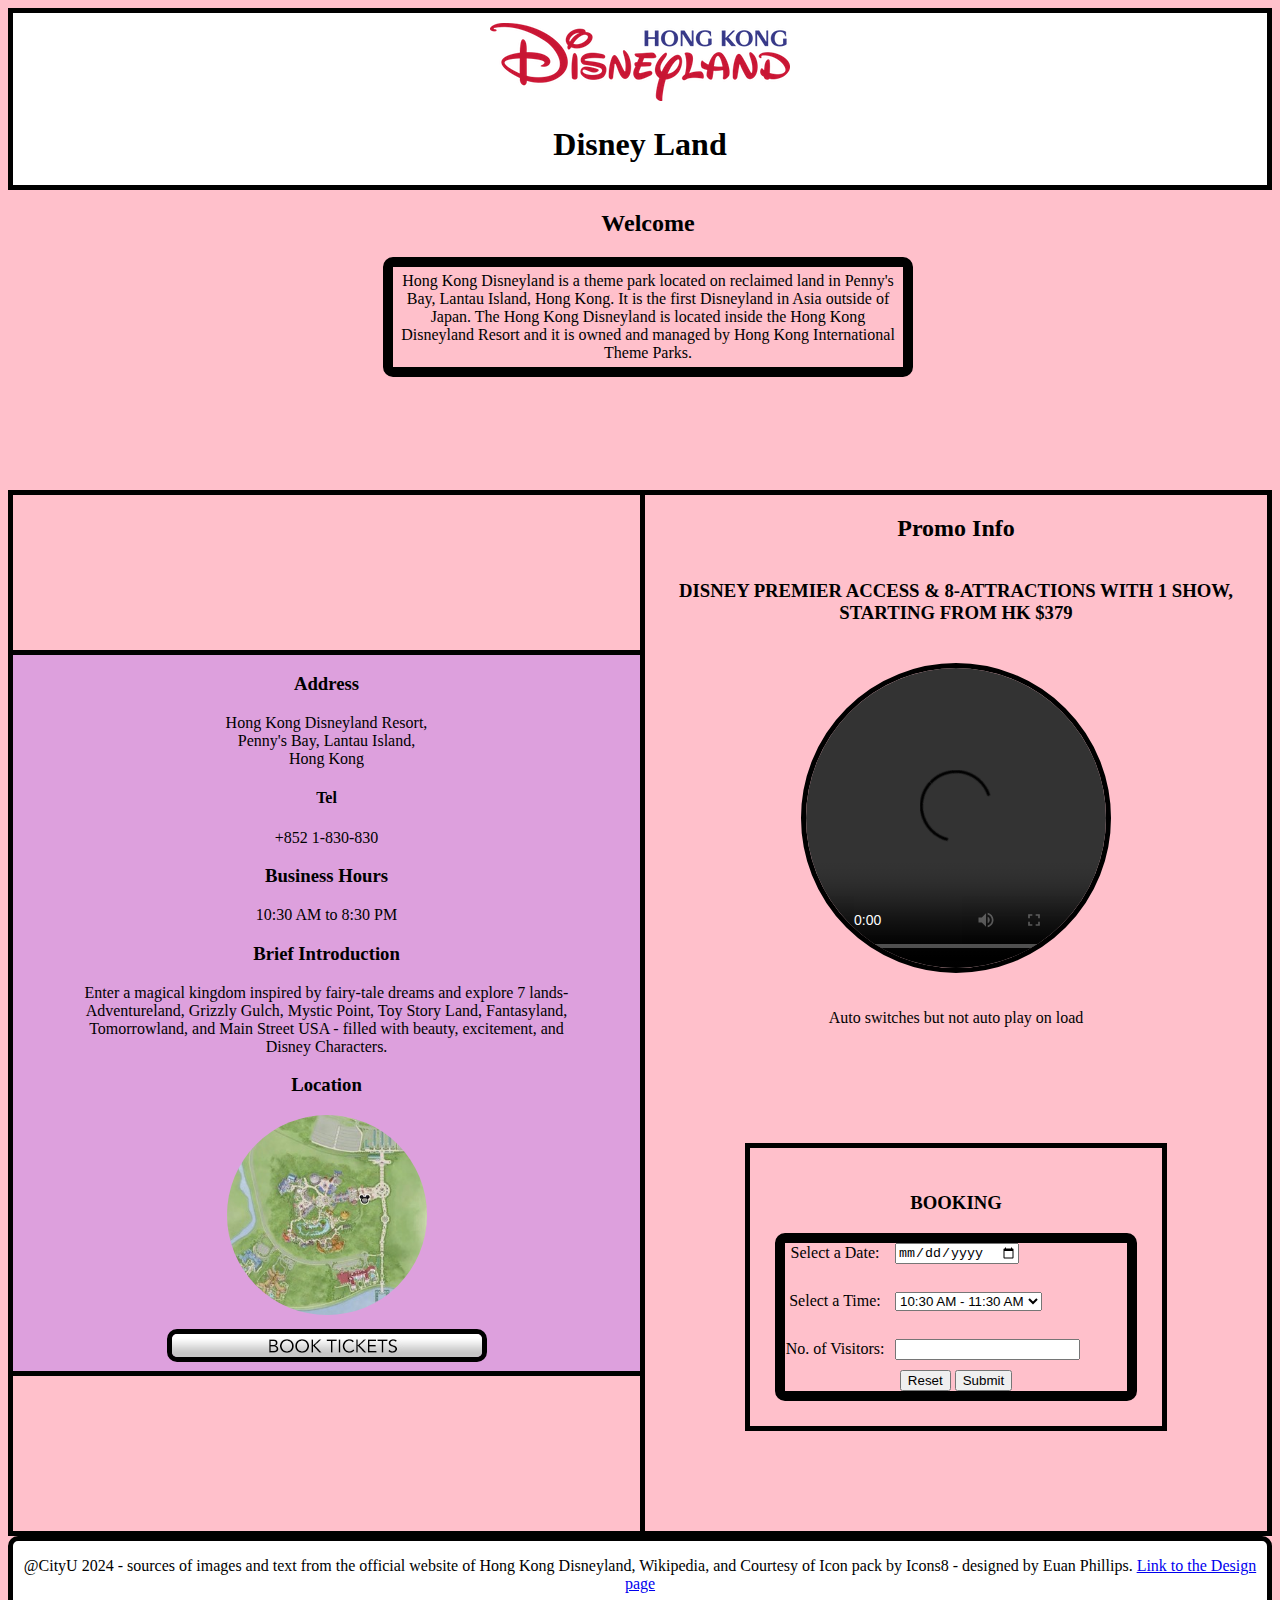
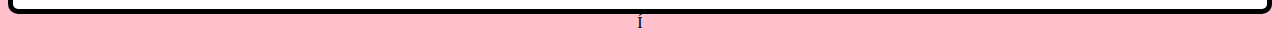
<file: index.html>
<!DOCTYPE html>
<html lang="en">

<head>
    <meta charset="UTF-8">
    <title>Disney Land Hong Kong</title>
    <link rel="stylesheet" type="text/css" href="css/theme.css">
</head>

<body id="frontPage">
    <header>
        <div class="i1">
            <a href="index.html">
                <img src="image/logo.png" alt="Banner Image">
            </a>
        </div>
        <div class="i1">
            <h1>Disney Land</h1>
        </div>
    </header>
    <div id="commonInfo">
        <iframe src="html/commonInfo.html"></iframe>
    </div>
    <div id="fBox">
        <div id="basicInfo">
            <h3>Address</h3>
            <p>Hong Kong Disneyland Resort,<br>
                Penny's Bay, Lantau Island,<br>
                Hong Kong
            </p>
            <h4>Tel</h4>
            <p>+852 1-830-830</p>
            <h3>Business Hours</h3>
            <p>10:30 AM to 8:30 PM</p>
            <h3>Brief Introduction</h3>
            <p>Enter a magical kingdom inspired by fairy-tale dreams and explore
                7 lands- Adventureland, Grizzly Gulch, Mystic Point, Toy Story Land,
                Fantasyland, Tomorrowland, and Main Street USA - filled with beauty,
                excitement, and Disney Characters.</p>
            <h3>Location</h3>
            <a href="html/order.html">
                <img class="roundPic scaleImg" width="200" height="200" src="image/location.jpg" alt="Map photo">
                <br>
                <img class="orderLinkButton" src="image/button.jpg" alt="Book button">
            </a>
        </div>
        <div>
            <div id="vidBooking">
                <h2>Promo Info</h2>
                <h3 id="message"></h3>
                <div id="videos">
                    <video id="videoCircle" width="300" height="300" autoplay controls>
                        Your browser does not support the video.
                        <source src="https://personal.cs.cityu.edu.hk/~cs2204/video/Castle.mp4" type="video/mp4">
                    </video>
                </div>
                <p>Auto switches but not auto play on load</p>
                <div id="booking">
                    <h3>BOOKING</h3>
                    <form name="res" method="get" action="html/form-script.html" onsubmit="return nonEmpty()">
                        <div class="fGroup">
                            <label for="dateInput">Select a Date:</label>
                            <input type="date" id="dateInput" name="dateInput">
                        </div>
                        <br>
                        <div class="fGroup">
                            <label for="timeInput">Select a Time:</label>
                            <select id="timeInput" name="timeInput">
                                <option value="10:00">10:30 AM - 11:30 AM</option>
                                <option value="11:00">11:30 AM - 12:30 PM</option>
                                <option value="12:00">12:30 PM - 1:30 PM</option>
                                <option value="09:00">1:30 PM - 2:30 PM</option>
                                <option value="10:00">2:30 PM - 3:30 PM</option>
                            </select>
                        </div>
                        <br>
                        <div class="fGroup">
                            <label for="noVisitors">No. of Visitors:</label><br>
                            <input type="text" id="noVisitors" name="noVisitors"><br>
                        </div>
                        <input type="reset" value="Reset">
                        <input type="submit" value="Submit">
                        <p class="error-message" id="warning">Data not completed, please re-enter</p>
                    </form>
                </div>
            </div>
        </div>
    </div>
    <footer>
        <p>
            @CityU 2024 - sources of images and text from the official website of Hong Kong Disneyland,
            Wikipedia, and Courtesy of Icon pack by Icons8 - designed by Euan Phillips.
            <a href="html/design.html"> Link to the Design page </a>
        </p>
    </footer>
</body>
<script src="https://personal.cs.cityu.edu.hk/~cs2204/cs2204cw3.js"></script>Í
<script src="javascript/homepage.js"></script>
</html>
</file>
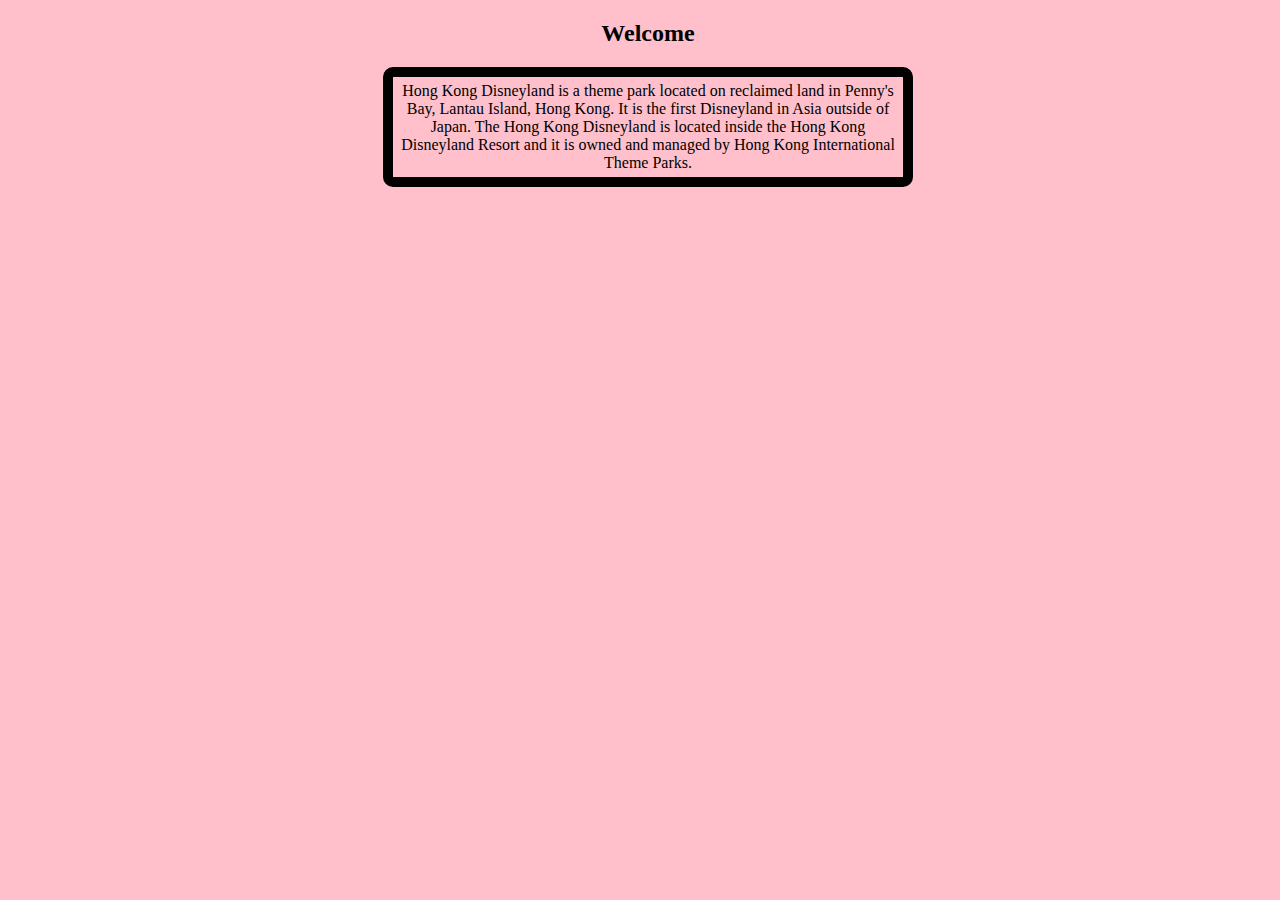
<file: html/commonInfo.html>
<!DOCTYPE html>
<html lang="en">
<head>
    <title>Repeated Content using Iframe</title>
    <link rel="stylesheet" type="text/css" href="../css/theme.css">
    <meta charset="UTF-8">
</head>
<body id="commonInfo">
    <h2>Welcome</h2>
    <div>
        <p>Hong Kong Disneyland is a theme park located on reclaimed land 
            in Penny's Bay, Lantau Island, Hong Kong. It is the first Disneyland 
            in Asia outside of Japan. The Hong Kong Disneyland is located inside 
            the Hong Kong Disneyland Resort and it is owned and managed by 
            Hong Kong International Theme Parks.
        </p>
    </div>
</body>
</html>
</file>
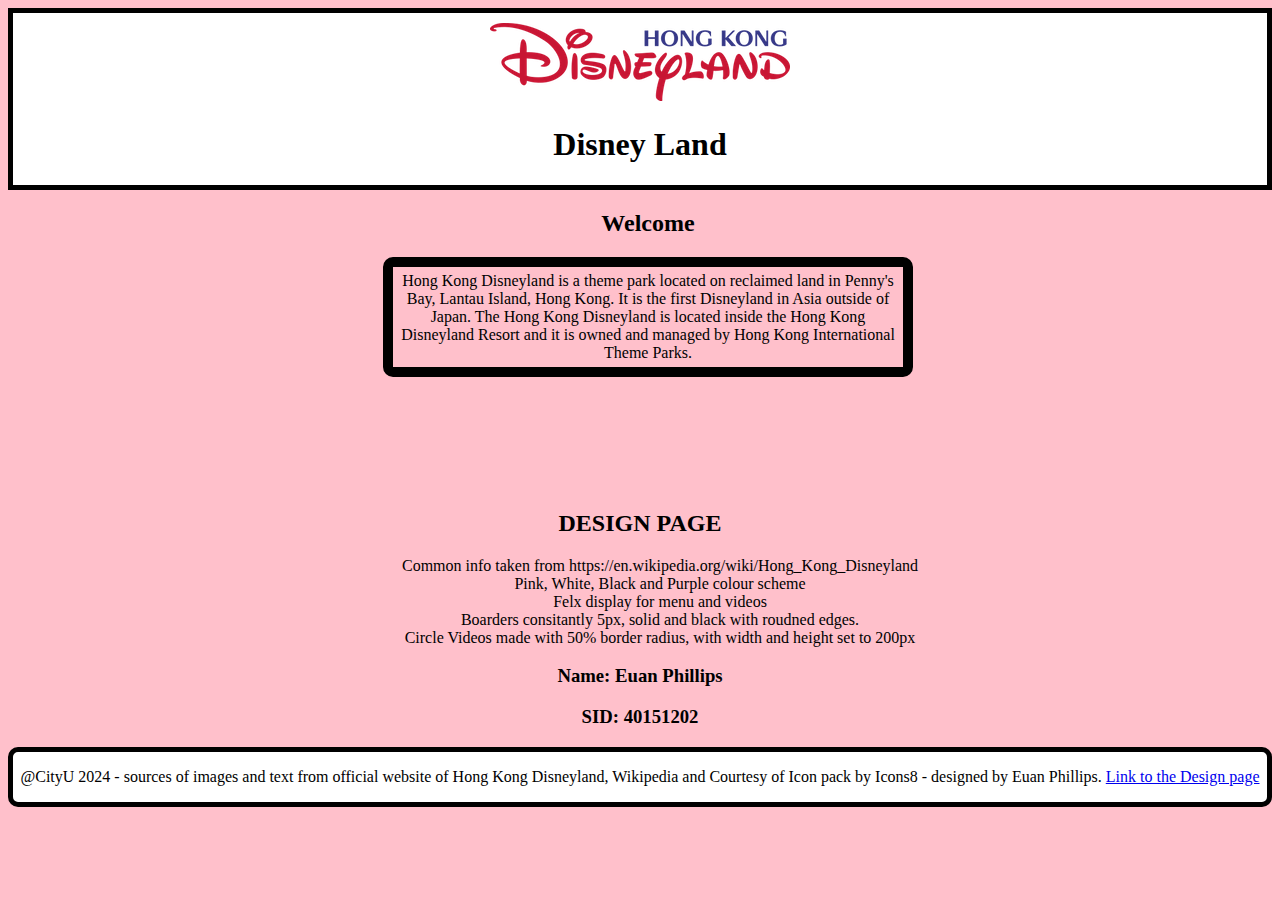
<file: html/design.html>
<!DOCTYPE html>
<html lang="en">

<head>
    <title>DESIGN PAGE</title>
    <link rel="stylesheet" type="text/css" href="../css/theme.css">
    <meta charset="UTF-8">
</head>

<body>
    <header>
        <a href="../index.html">
            <img src="../image/logo.png" alt="Banner Image">
        </a>
        <h1>Disney Land</h1>
    </header>
    <div id="commonInfo">
        <iframe src="../html/commonInfo.html"></iframe>
    </div>
    <h2>DESIGN PAGE</h2>
    <div id="designLst">
        <ul>
            <li>Common info taken from
                https://en.wikipedia.org/wiki/Hong_Kong_Disneyland</li>
            <li>Pink, White, Black and Purple colour scheme</li>
            <li>Felx display for menu and videos</li>
            <li>Boarders consitantly 5px, solid and black with roudned edges.</li>
            <li>Circle Videos made with 50% border radius, with width and height set to 200px</li>
        </ul>
    </div>
    <div>
        <h3>Name: Euan Phillips</h3>
        <h3>SID: 40151202</h3>
    </div>
    <footer>
        <p>
            @CityU 2024 - sources of images and text from official website of Hong Kong Disneyland,
            Wikipedia and Courtesy of Icon pack by Icons8 - designed by Euan Phillips.
            <a href="html/design.html"> Link to the Design page </a>
        </p>
    </footer>
</body>

</html>
</file>
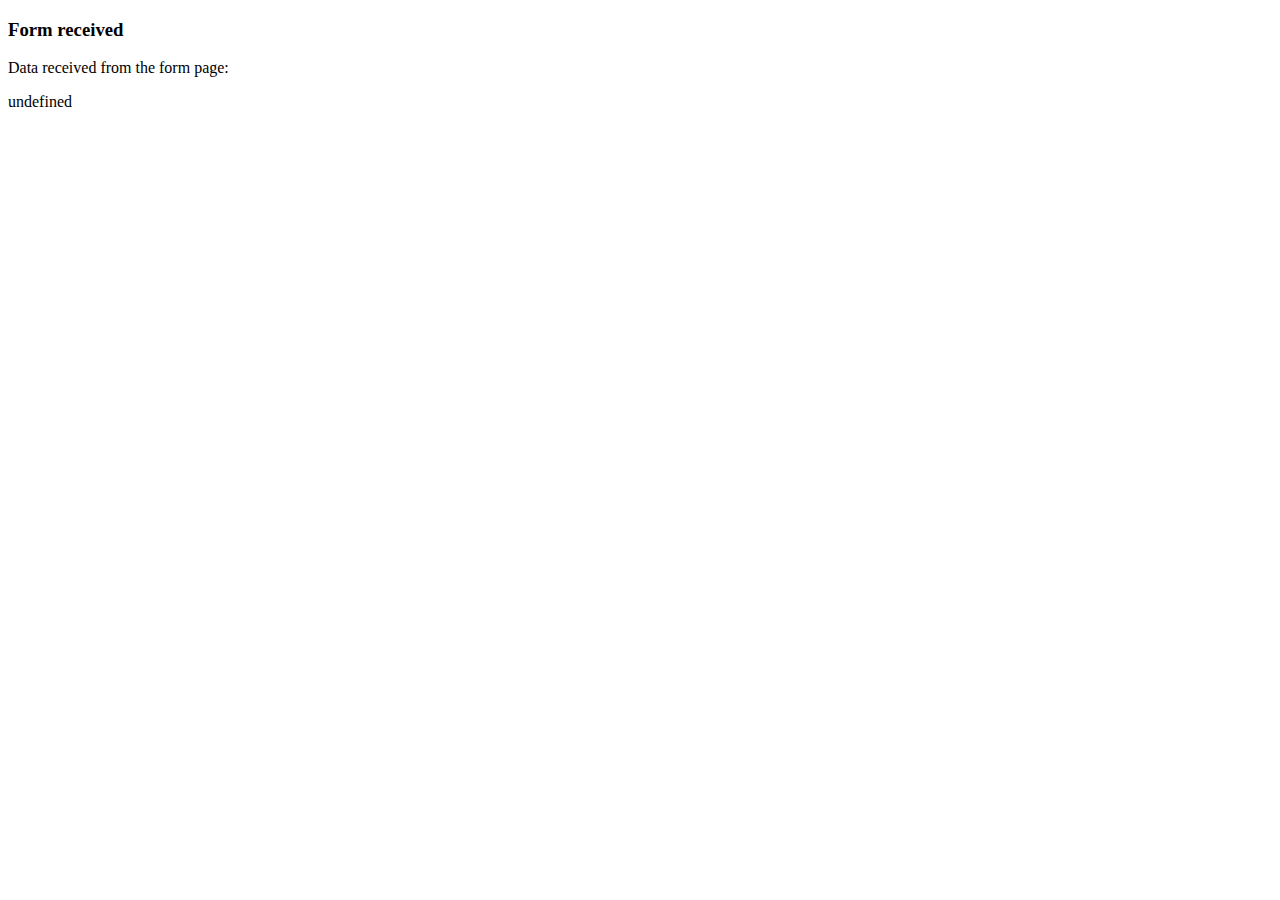
<file: html/form-script.html>
<!DOCTYPE html>
<html lang="en">

<head>
	<title>HTML Forms</title>
	<meta charset="UTF-8">
</head>

<body>
	<div>
		<h3>Form received</h3>
		<p>Data received from the form page:</p>
		<script>
			document.write(document.URL.split("?")[1]);
		</script>
	</div>
</body>

</html>
</file>
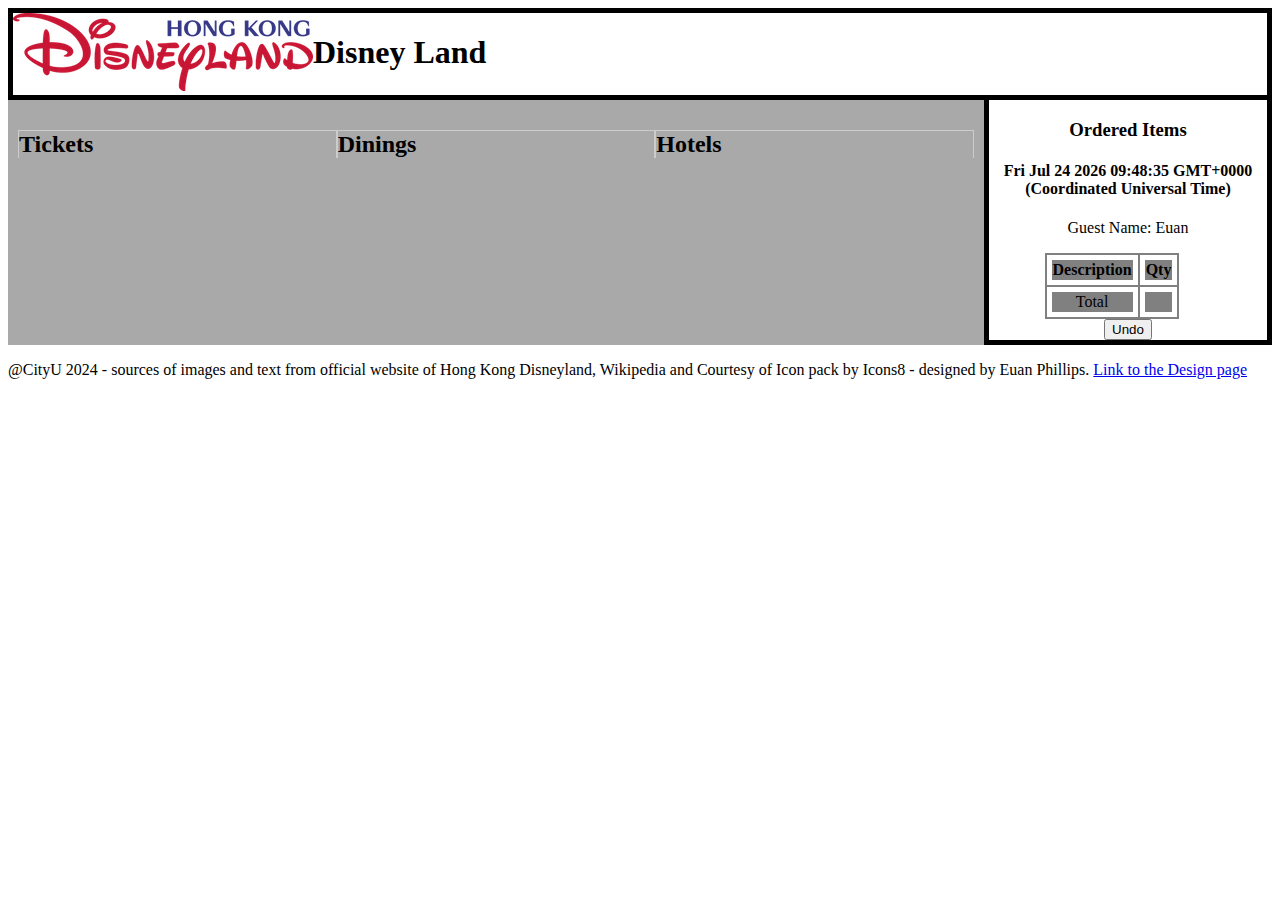
<file: html/order.html>
<!DOCTYPE html>
<html lang="en">

<head>
    <title>ORDER</title>
    <link rel="stylesheet" type="text/css" href="../css/order.css">
    <meta charset="UTF-8">
    <meta name="viewport" content="width=device-width, initial-scale=1.0">
</head>

<body id="frontPage">
    <header>
        <a href="../index.html">
            <img src="../image/logo.png" alt="Banner Image">
        </a>
        <h1>Disney Land</h1>
    </header>
    <div id="main" class="menu">
        <div id="orderList">
            <div class="menuItem">
                <h2>Tickets</h2>
                <div class="menuContent">
                    <div class="formDisplay">
                        <label for="familyTicket">
                            <p>Family Ticket</p>
                            <img src="../image/ticket-2.jpeg" alt="Family">
                        </label>
                        <input type="number" id="familyTicket" name="ticketType1" value="0">
                        <input type="button" value="Add" id="familyTicketAdd">
                    </div>
                    <br>
                    <div class="formDisplay">
                        <label for="friendsTicket">
                            <p>Friends Ticket</p>
                            <img src="../image/ticket-3.jpeg" alt="Friends">
                        </label>
                        <input type="number" id="friendsTicket" name="ticketType2" value="0">
                        <input type="button" value="Add" id="friendsTicketAdd">
                    </div>
                    <br>
                    <div class="formDisplay">
                        <label for="concessionsTicket">
                            <p>Concessions</p>                            
                            <img src="../image/ticket-1.jpeg" alt="Concessions">
                        </label>
                        <input type="number" id="concessionsTicket" name="ticketType3" value="0">
                        <input type="button" value="Add" id="ConcessionsAdd">
                    </div>
                    <br>
                </div>
            </div>
            <div class="menuItem">
                <h2>Dinings</h2>
                <div class="menuContent">
                    <div class="formDisplay">
                        <label for="hotDogsTicket">
                            <p>Hot Dogs</p>
                            <img src="../image/dining-1.jpeg" alt="Hot Dogs and Fries">
                        </label>
                        <input type="number" id="hotDogsTicket" name="ticketType4" value="0">
                        <input type="button" value="Add" id="HotDogsFriesAdd">
                    </div>
                    <br>
                    <div class="formDisplay">
                        <label for="bigGulpTicket">
                            <p>Big Gulp</p>
                            <img src="../image/dining-2.jpeg" alt="Big Gulp">
                        </label>
                        <input type="number" id="bigGulpTicket" name="ticketType5" value="0">
                        <input type="button" value="Add" id="BigGulpAdd">
                        <br>
                    </div>
                </div>
            </div>
            <div class="menuItem">
                <h2>Hotels</h2>
                <div class="menuContent">
                    <div class="formDisplay">
                        <label for="FamilyHotel">
                            <p>Family Room</p>
                            <img src="../image/hotel-4.jpeg" alt="Family Hotel">
                        </label>
                        <input type="number" id="FamilyHotel" name="ticketType6" value="0">
                        <input type="button" value="Add" id="FamilyHotelAdd">
                        <br>
                        <div class="formDisplay">
                            <label for="TwinBedsHotel">
                                <p>Twin Bed Room</p>
                                <img src="../image/hotel-1.jpeg" alt="Twin Bed Room">
                            </label>
                            <input type="number" id="TwinBedsHotel" name="ticketType7" value="0">
                            <input type="button" value="Add" id="TwinBedsHotelAdd">
                        </div>
                    </div>
                    <br>
                    <div class="formDisplay">
                        <label for="SuperSuitHotel">
                            <p>Super Suit</p>
                            <img src="../image/hotel-3.jpeg" alt="Super Suit Room">
                        </label>
                        <input type="number" id="SuperSuitHotel" name="ticketType8" value="0">
                        <input type="button" value="Add" id="SuperSuitHotelAdd">
                    </div>
                    <br>
                    <div class="formDisplay">
                        <label for="mickeysRoom">
                            <p>Mickeys Rooms</p>
                            <img src="../image/hotel-4.jpeg" alt="Mickeys Room">
                        </label>
                        <input type="number" id="mickeysRoom" name="ticketType9" value="0">
                        <input type="button" value="Add" id="MikeysHotelAdd">
                    </div>
                </div>
            </div>
        </div>
        <div id="orderTable">
            <h3>Ordered Items</h3>
            <h4 id="time"></h4>
            <p>Guest Name: Euan</p>
            <table>
                <thead>
                    <tr>
                        <th>Description</th>
                        <th>Qty</th>
                    </tr>
                </thead>
                <tbody>
                </tbody>
                <tfoot>
                    <tr>
                        <td>Total</td>
                        <td id="total"></td>
                    </tr>
                </tfoot>
            </table>
            <input type="button" value="Undo" id="undoButton">
        </div>
    </div>
    <div></div>
    <footer>
        <p>
            @CityU 2024 - sources of images and text from official website of Hong Kong Disneyland,
            Wikipedia and Courtesy of Icon pack by Icons8 - designed by Euan Phillips.
            <a href="../html/design.html"> Link to the Design page </a>
        </p>
    </footer>
</body>
<script src="../javascript/order.js"></script>

</html>
</file>
<file: css/theme.css>
body {
    background-color: pink;
    text-align: center;
}

table {
    width: 100%;
    border-collapse: collapse; 
}

th, td {
    padding: 8px;
    text-align: center;
    border: 1px solid black;
}

table {
    text-align: center;
}
label {
    display: block;
}
header{
    background-color: white;
    border: 5px solid black;
}
.i1{
    flex: 1;
}
.i1:first-child{
    margin-right: 0;
}
.i1:last-child{
    margin-left: 0;
}

header img {
    margin-top: 10px;
}
footer{
    background-color: white;
    border: 5px black solid;
    border-radius: 10px;
}

#fBox{
    display: flex;
    border: 5px black solid;
}
#fBox div {
    flex: 1;
}
#vidBooking{
    display: flex;
    flex-direction: column;
    border-left: 5px black solid;
}
#videos, #booking{
    flex: 1 !important;
}

.fGroup {
    display: flex;
    align-items: center;
    margin-bottom: 10px;
  }
  
  label {
    width: 100px;
    margin-right: 10px; 
  }
  
  .error-message {
    display: none;
    color: red;
  }


#basicInfo{
    width: 700px !important;
    background-color: plum;
    padding-bottom: 5px;
    border-top: 5px solid black;
    border-bottom: 5px solid black;
    margin: auto;
}
#basicInfo p, #commonInfo p {
    margin: auto !important;
    width: 500px !important;
}
#commonInfo, iframe{
    width: 100%; 
    height: 300px !important;
    border: none;
    overflow: hidden;
}
#commonInfo p, #booking form {
    border: 10px solid;
    border-radius: 10px;
}

#commonInfo p{
    text-align: center;
    margin: 5px;
    padding: 5px;
}
#videos {
    display: flex;
    justify-content: center;
}
#videos video {
    margin: 20px;
}
#orderList{
    display: flex;
    justify-content: center;
    background-color: white;
    border: 10px solid black;

}
#orderForm {
    margin-top: 5%;
}
#orderTable{
    text-align: center;
}
#orderForm img:hover{
    transform: scale(1.5);
}
#booking{
    padding: 25px;
    border: 5px solid black;
    margin:100px;
}

#designLst ul {
    list-style-type: none;
}

#videoCircle {
    border: 5px solid black;
    border-radius: 50%;
    object-fit: cover;
}
.roundPic {
    border-radius: 50%;
    object-fit: cover;
}
.orderLinkButton {
    margin-top: 10px !important;
    margin: auto;
    border: 5px solid black;
    border-radius: 10px;
}
</file>
<file: css/order.css>
header{
    background-color: white;
    border: 5px solid black;
    display: flex;
}

#main{
    display: flex;
}

#main #orderList{
    flex: 1;
} 

#main #orderTable {
    text-align: center;
    justify-content: center;
    align-items: center;
    border: 5px solid black;
    border-top: 0px;
    width: 22%
    
}


#orderList {
    position: relative;
    display: flex;
    justify-content: space-between;
    background-color: darkgrey;
    color: black;
    padding: 10px;
}
.menuContent {
    display: none; 
    position: absolute;
    width: 95%;
    top: 60px;
    background-color: #f9f9f9;
    padding: 10px;
    border: 1px solid #ccc;
}
.menuItem {
    width: 100%;
    display: 1;

}
.menuItem:hover .menuContent {
    background-color: grey;
    display: flex; 
    left: 0;
}
.menuContent  ~.formDisplay {
    flex: 1;
    position: relative;
    flex-direction: row;
}

.formDisplay {
    flex: 1;
    flex-direction: row;
}

.menuContent:hover ~ h2 {
    display: flex;
    background-color: grey !important;
}


h2 {
    position: relative;
    cursor: pointer;
    border: 1px solid #ccc;
    border-bottom: 0px;
}
h2:hover{
    background-color: gray;
}

table{
    margin-left: 20%;
    background-color: grey;
    text-align: center;
}
th {
    border: 5px solid white;
}
td {
    border: 5px solid white;
}
</file>
